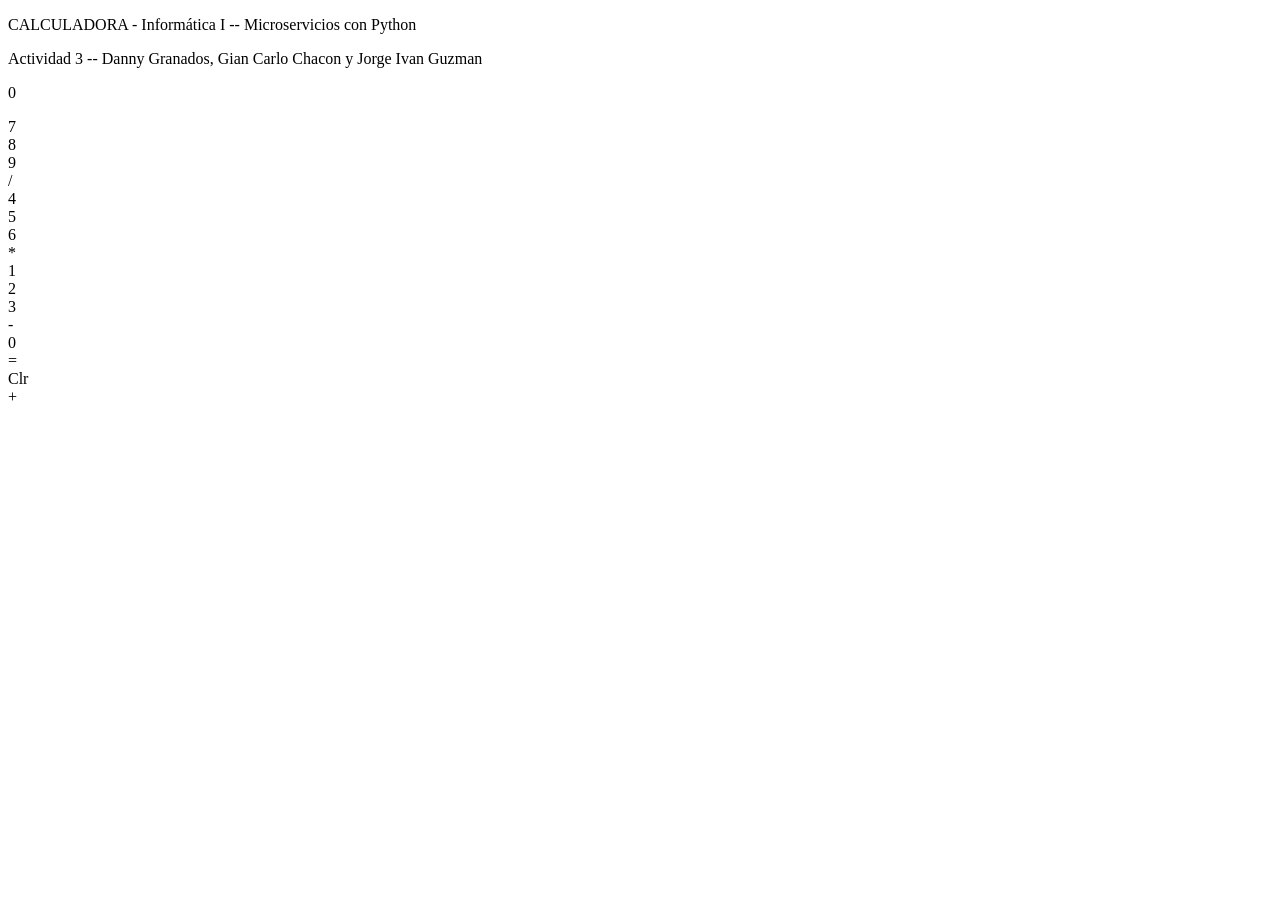
<file: src/main/resources/templates/index.html>
<!DOCTYPE html>
<html xmlns:th="http://www.thymeleaf.org">

<head>
	<meta name="viewport" content="width=device-width, initial-scale=1">
	<meta charset="UTF-8" />
	<link th:rel="stylesheet" th:href="@{/webjars/bootstrap/4.0.0-2/css/bootstrap.min.css} " />
	<link th:href="@{/css/main.css}" rel="stylesheet" />
</head>

<body>
	<div class="container pt-3">
		<p class="parrafo-titulo-1">CALCULADORA - Informática I -- Microservicios con Python</p>
		<p class="parrafo-titulo-2">Actividad 3 -- Danny Granados, Gian Carlo Chacon y Jorge Ivan Guzman</p>
	</div>
	<div class="container pt-3">
		<div class="row">
			<div class="col-xs-12 col-sm-2 col-md-4"></div>
			<div class="col-xs-12 col-sm-8 col-md-4">
				<p class="parrafo-titulo-1" id="vistaValor">0</p>
				<div class="div-number-container">
					<div class="div-number" onclick="actionButtomItem(7)">
						7
					</div>
					<div class="div-number" onclick="actionButtomItem(8)">
						8
					</div>
					<div class="div-number" onclick="actionButtomItem(9)">
						9
					</div>
					<div class="div-number" onclick="operationAction('DIVIDE')">
						/
					</div>
				</div>
				<div class="div-number-container">
					<div class="div-number" onclick="actionButtomItem(4)">
						4
					</div>
					<div class="div-number" onclick="actionButtomItem(5)">
						5
					</div>
					<div class="div-number" onclick="actionButtomItem(6)">
						6
					</div>
					<div class="div-number" onclick="operationAction('MULTIPLICA')">
						*
					</div>
				</div>
				<div class="div-number-container">
					<div class="div-number" onclick="actionButtomItem(1)">
						1
					</div>
					<div class="div-number" onclick="actionButtomItem(2)">
						2
					</div>
					<div class="div-number" onclick="actionButtomItem(3)">
						3
					</div>
					<div class="div-number" onclick="operationAction('RESTA')">
						-
					</div>
				</div>
				<div class="div-number-container">
					<div class="div-number" onclick="actionButtomItem(0)">
						0
					</div>
					<div class="div-number" onclick="operationActionResult()">
						=
					</div>
					<div class="div-number" onclick="clearButtomItem()">
						Clr
					</div>
					<div class="div-number" onclick="operationAction('SUMA')">
						+
					</div>
				</div>
			</div>
			<div class="col-xs-12 col-sm-2 col-md-4"></div>
		</div>
	</div>
	<div th:replace="fragments/mensajesControl"></div>
	<form id="calculadoraAction" method="POST" th:action="@{/web/operation}" th:object="${formObject}">
		<input type="hidden" name="num1Action" value="0" id="num1Action" th:field="*{num1Action}">
		<input type="hidden" name="num2Action" value="0" id="num2Action" th:field="*{num2Action}">
		<input type="hidden" name="operatiosnAction" id="operatiosnAction" th:field="*{operatiosnAction}">
	</form>
</body>
<script>

	function operationActionResult() {
		document.getElementById('calculadoraAction').submit();
	}

	function operationAction(operation) {

		vistaValor = document.querySelector('#vistaValor');
		vistaValorValue = vistaValor.getAttribute('value');

		operatiosnAction = document.querySelector('#operatiosnAction');
		operatiosnAction.setAttribute('value', operation);

		let operationSimbol = "";
		switch (operation) {
			case 'SUMA':
				operationSimbol = "+";
				break;
			case 'RESTA':
				operationSimbol = "-";
				break;
			case 'MULTIPLICA':
				operationSimbol = "*";
				break;
			case 'DIVIDE':
				operationSimbol = "/";
				break;
			default:
				console.log('No hay Simbolo');
		}
		vistaValor.setAttribute('value', vistaValorValue + " " + operationSimbol + " ");
		vistaValor.innerHTML = vistaValor.getAttribute('value')
	}

	function actionButtomItem(buttomItem) {

		operatiosnAction = document.querySelector('#operatiosnAction');
		operatiosnActionalue = operatiosnAction.getAttribute('value');

		vistaValor = document.querySelector('#vistaValor');

		if (!!operatiosnActionalue) {
			num2Action = document.querySelector('#num2Action');
			num2ActionValue = num2Action.getAttribute('value');
			if (!!num2ActionValue) {
				num2Action.setAttribute('value', num2ActionValue + buttomItem);
			} else {
				num2Action.setAttribute('value', buttomItem);
			}
			let operationSimbol = "";
			switch (operatiosnActionalue) {
				case 'SUMA':
					operationSimbol = "+";
					break;
				case 'RESTA':
					operationSimbol = "-";
					break;
				case 'MULTIPLICA':
					operationSimbol = "*";
					break;
				case 'DIVIDE':
					operationSimbol = "/";
					break;
				default:
					console.log('No hay Simbolo');
			}
			vistaValor.setAttribute('value', num1Action.getAttribute('value') + " " + operationSimbol + " " + num2Action.getAttribute('value'));
		} else {
			num1Action = document.querySelector('#num1Action');
			num1ActionValue = num1Action.getAttribute('value');
			if (!!num1ActionValue) {
				num1Action.setAttribute('value', num1ActionValue + buttomItem);
			} else {
				num1Action.setAttribute('value', buttomItem);
			}
			vistaValor.setAttribute('value', num1Action.getAttribute('value'));
		}
		vistaValor.innerHTML = vistaValor.getAttribute('value');
	}

	function clearButtomItem() {
		vistaValor = document.querySelector('#vistaValor');
		vistaValor.setAttribute('value', "");
		vistaValor.innerHTML = "0"

		num1Action = document.querySelector('#num1Action');
		num1Action.setAttribute('value', "");

		num2Action = document.querySelector('#num2Action');
		num2Action.setAttribute('value', "");

	}

</script>

</html>
</file>
